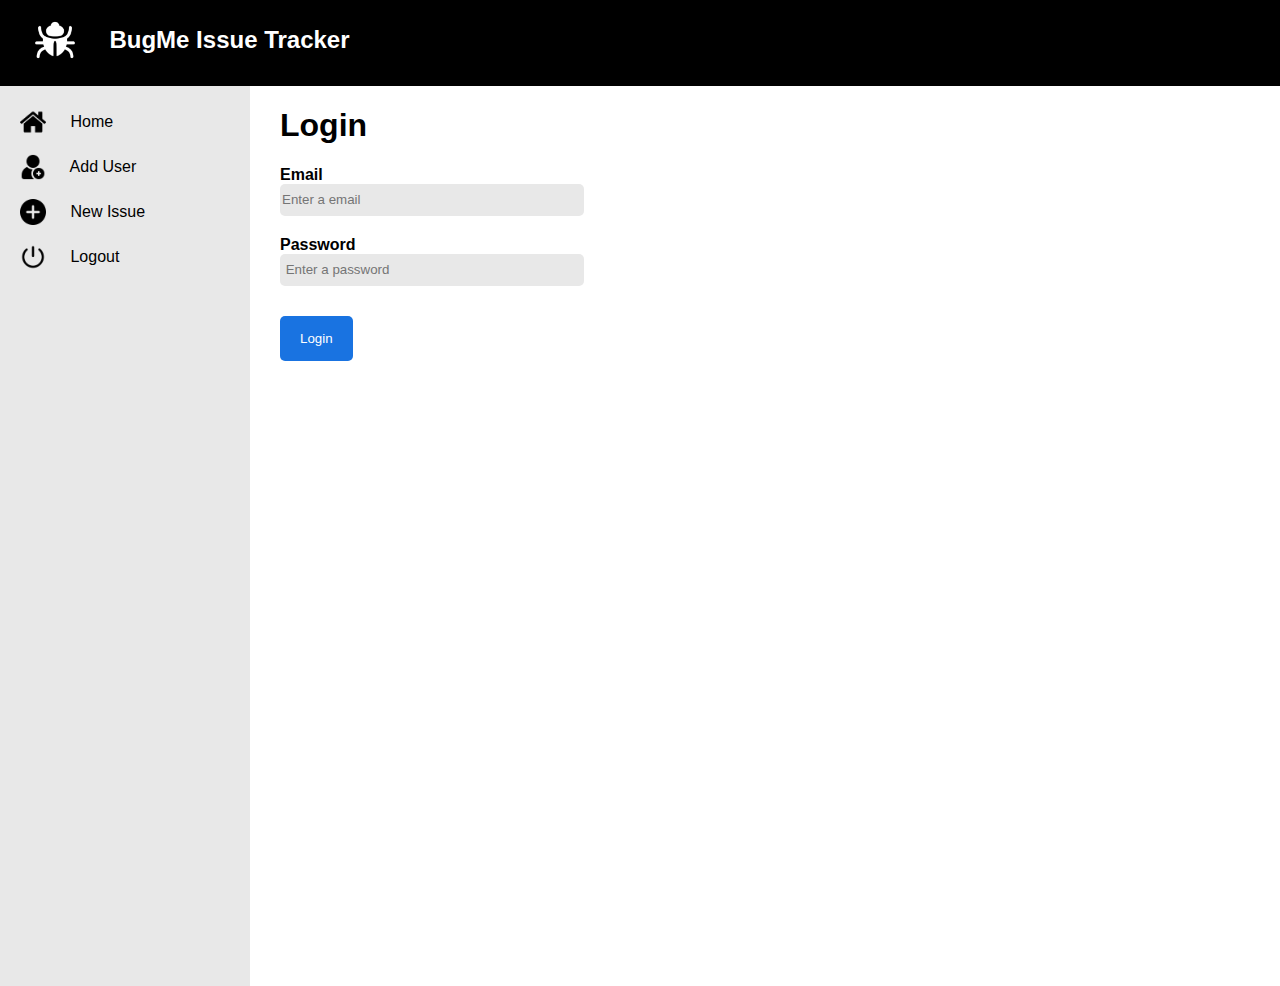
<file: index.html>
<!DOCTYPE html>
<html lang="en">
<head>
    <meta charset="UTF-8">
    <meta name="viewport" content="width=device-width, initial-scale=1.0">
    <title>INFO2180 Project 2</title>
    <link rel="stylesheet" href="styles/styles.css">
   

    
</head>

<body>
    <header>
        <img src="icons/bug-64.png" alt="bug logo" id="bug" />
        <h2 id="mainHead">BugMe Issue Tracker</h2>
    </header>

    <div class="after">
        <aside>
            <div id="sidebar">
                <ul>
                    <li> <a href="./php/dashboard.php" ><img src="icons/home.png" alt="home" class="side-images"/>
                        Home</a></li>
                        
                    <li> <a href="./php/createuser.php" ><img src="icons/add-user.png" alt="home" class="side-images"/>
                        Add User</a></li>

                    <li> <a href="./php/createissue.php" ><img src="icons/plus.png" alt="home" class="side-images"/>
                        New Issue</a></li>

                    <li> <a href="./php/logout.php" ><img src="icons/power-off.png" alt="home" class="side-images"/>
                        Logout</a></li> 






                </ul 
                
                >
            </div>         
    
        </aside>
        <div id= "content">
            <form id="login-user" action="" method="post" class='content'>
                <h1>Login</h1>
                <label for="email">Email</label><br>
                <input id="login-email" type="email" name="email" placeholder="Enter a email" class="input-field" required><br>

                <label for="password">Password</label><br>
                <input id="login-password" type="password" name="password" placeholder=" Enter a password" class="input-field" required><br>

                <input type='submit' value='Login' class='btn' id='login_btn'>
            </form>
        </div>
    </div>

    

</body>

</html>
</file>
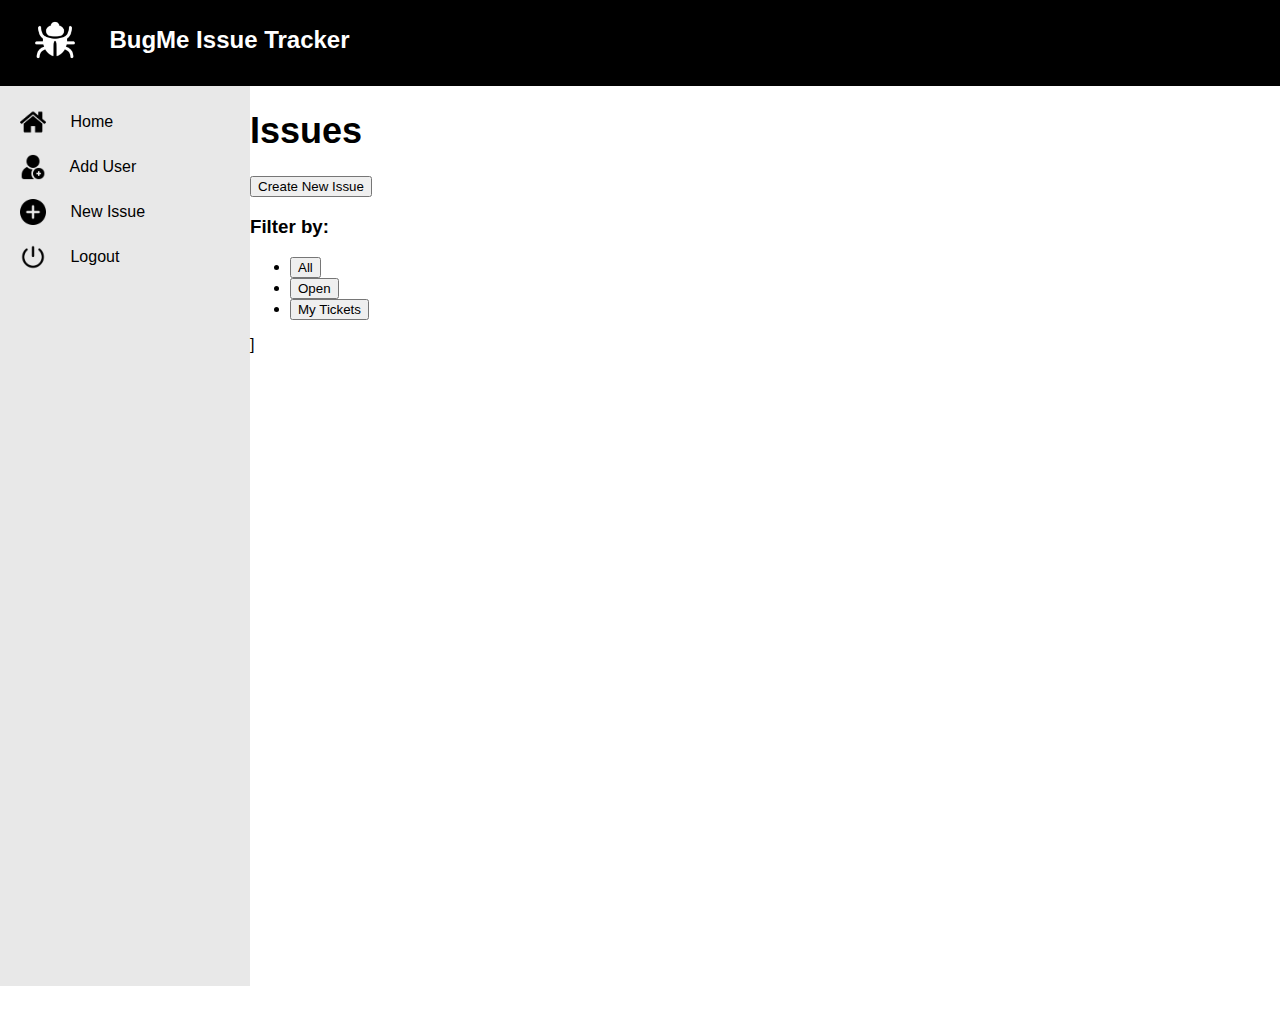
<file: createuser copy.html>
<!DOCTYPE html>
<html lang="en">
<head>


    <meta charset="UTF-8">
    <meta name="viewport" content="width=device-width, initial-scale=1.0">
    <title>INFO2180 Project 2</title>
    <link rel="stylesheet" href="styles/createuser.css">


</head>


<header>
    <img src="icons/bug-64.png" alt="bug logo" id="bug" />
    <h2 id="mainHead">BugMe Issue Tracker</h2>
</header>

<div class="after">
    <aside>
        <div id="sidebar">
            <ul>
                <li> <a href="#" ><img src="icons/home.png" alt="home" class="side-images"/>
                    Home</a></li>
                    
                <li> <a href="#" ><img src="icons/add-user.png" alt="home" class="side-images"/>
                    Add User</a></li>

                <li> <a href="#" ><img src="icons/plus.png" alt="home" class="side-images"/>
                    New Issue</a></li>

                <li> <a href="#" ><img src="icons/power-off.png" alt="home" class="side-images"/>
                    Logout</a></li>
            </ul>
        </div>         

    </aside>
    
    <div id = "issues">
        <h1>Issues</h1>

        <button>Create New Issue</button>

    <div id = "filter">

        <h3> Filter by: </h3>
        <ul>
            <li><button id="allissues">  All </button></li>
            <li><button id="openissues">  Open </button> </li>
            <li><button id="myissues">  My Tickets </button></li>
        </ul>

    </div>

]
    </div>

</div>

<div id = "result">



    
</div>



</body>

</html>
</file>
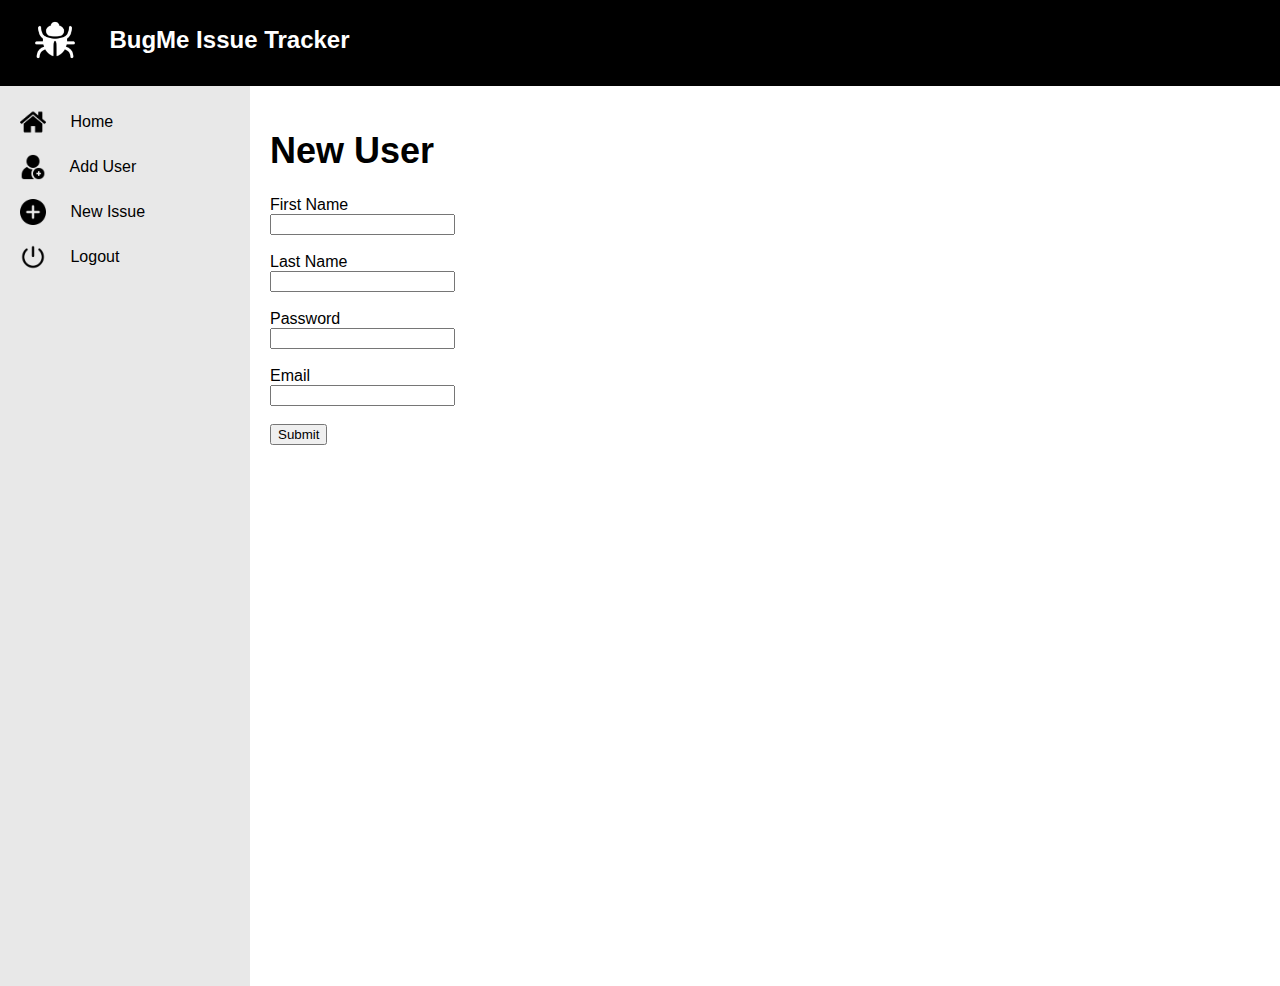
<file: createuser.html>
<!DOCTYPE html>
<html lang="en">
<head>


    <meta charset="UTF-8">
    <meta name="viewport" content="width=device-width, initial-scale=1.0">
    <title>INFO2180 Project 2</title>
    <link rel="stylesheet" href="styles/createuser.css">


</head>


<header>
    <img src="icons/bug-64.png" alt="bug logo" id="bug" />
    <h2 id="mainHead">BugMe Issue Tracker</h2>
</header>

<div class="after">
    <aside>
        <div id="sidebar">
            <ul>
                <li> <a href="#" ><img src="icons/home.png" alt="home" class="side-images"/>
                    Home</a></li>
                    
                <li> <a href="#" ><img src="icons/add-user.png" alt="home" class="side-images"/>
                    Add User</a></li>

                <li> <a href="#" ><img src="icons/plus.png" alt="home" class="side-images"/>
                    New Issue</a></li>

                <li> <a href="#" ><img src="icons/power-off.png" alt="home" class="side-images"/>
                    Logout</a></li>
            </ul>
        </div>         

    </aside>
    
    <div id = "adduser">
        <h1>New User</h1>

        <form>
            
        <label>First Name</label><br>
        <input type = "text" > <br><br>
        <label>Last Name</label><br>
        <input type = "text" ><br><br>
        <label>Password</label><br>
        <input type = "text" > <br><br>
        <label>Email</label><br>
        <input type = "text" ><br><br>
        <button type = "submit" name = "submit">Submit</button>



        </form>
    </div>

</div>




</body>

</html>
</file>
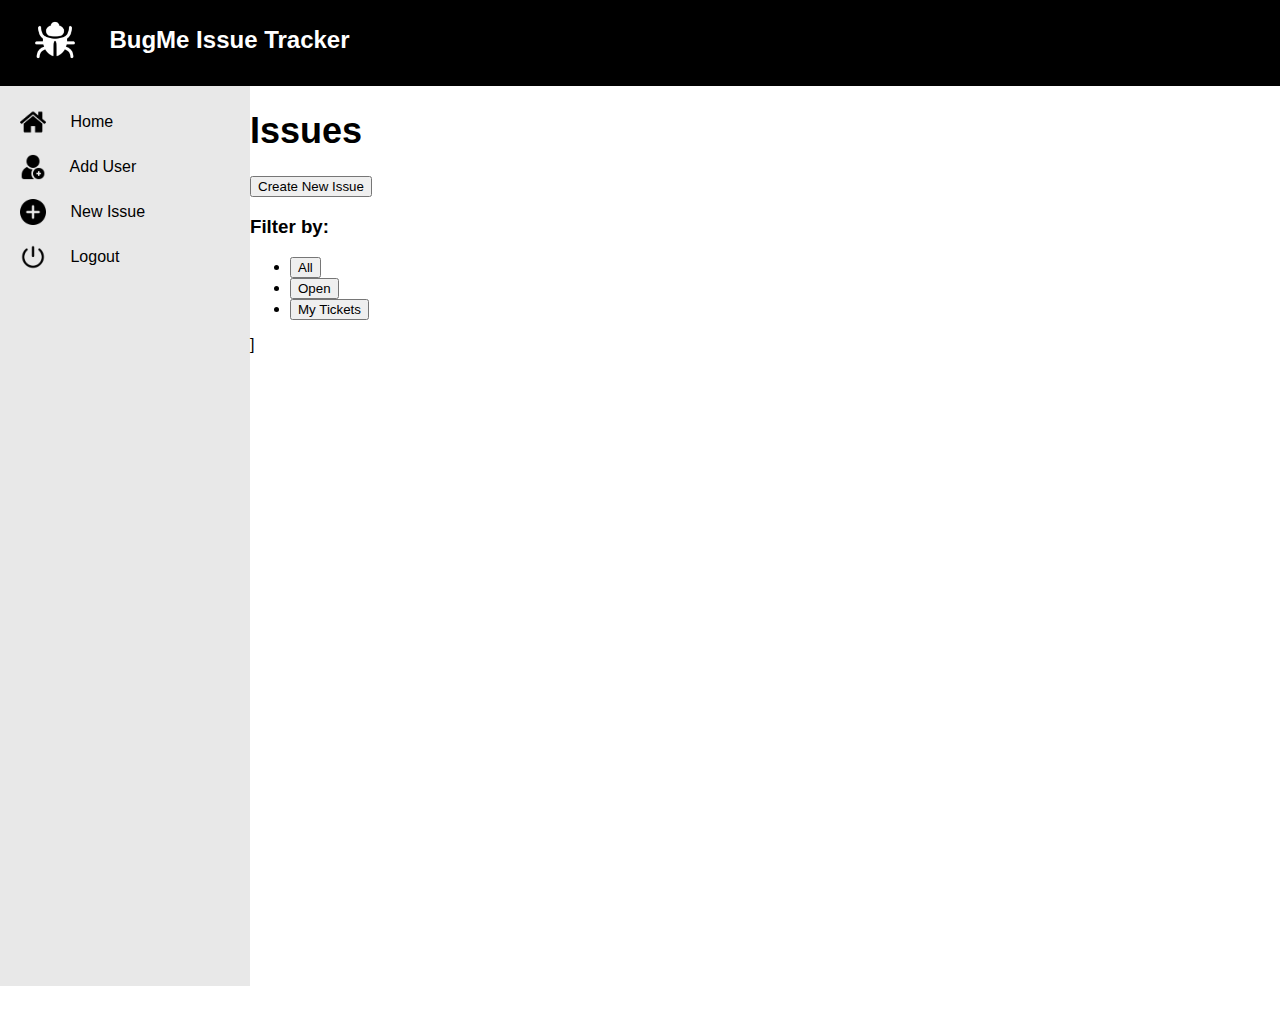
<file: dashboard.html>
<!DOCTYPE html>
<html lang="en">
<head>


    <meta charset="UTF-8">
    <meta name="viewport" content="width=device-width, initial-scale=1.0">
    <title>INFO2180 Project 2</title>
    <link rel="stylesheet" href="styles/createuser.css">


</head>


<header>
    <img src="icons/bug-64.png" alt="bug logo" id="bug" />
    <h2 id="mainHead">BugMe Issue Tracker</h2>
</header>

<div class="after">
    <aside>
        <div id="sidebar">
            <ul>
                <li> <a href="#" ><img src="icons/home.png" alt="home" class="side-images"/>
                    Home</a></li>
                    
                <li> <a href="#" ><img src="icons/add-user.png" alt="home" class="side-images"/>
                    Add User</a></li>

                <li> <a href="#" ><img src="icons/plus.png" alt="home" class="side-images"/>
                    New Issue</a></li>

                <li> <a href="#" ><img src="icons/power-off.png" alt="home" class="side-images"/>
                    Logout</a></li>
            </ul>
        </div>         

    </aside>
    
    <div id = "issues">
        <h1>Issues</h1>

        <button>Create New Issue</button>

    <div id = "filter">


        <h3> Filter by: </h3>
        <ul>
            <li><button id="allissues">  All </button></li>
            <li><button id="openissues">  Open </button> </li>
            <li><button id="myissues">  My Tickets </button></li>
        </ul>

    </div>

]
    </div>

</div>

<div id = "result">



    
</div>



</body>

</html>
</file>
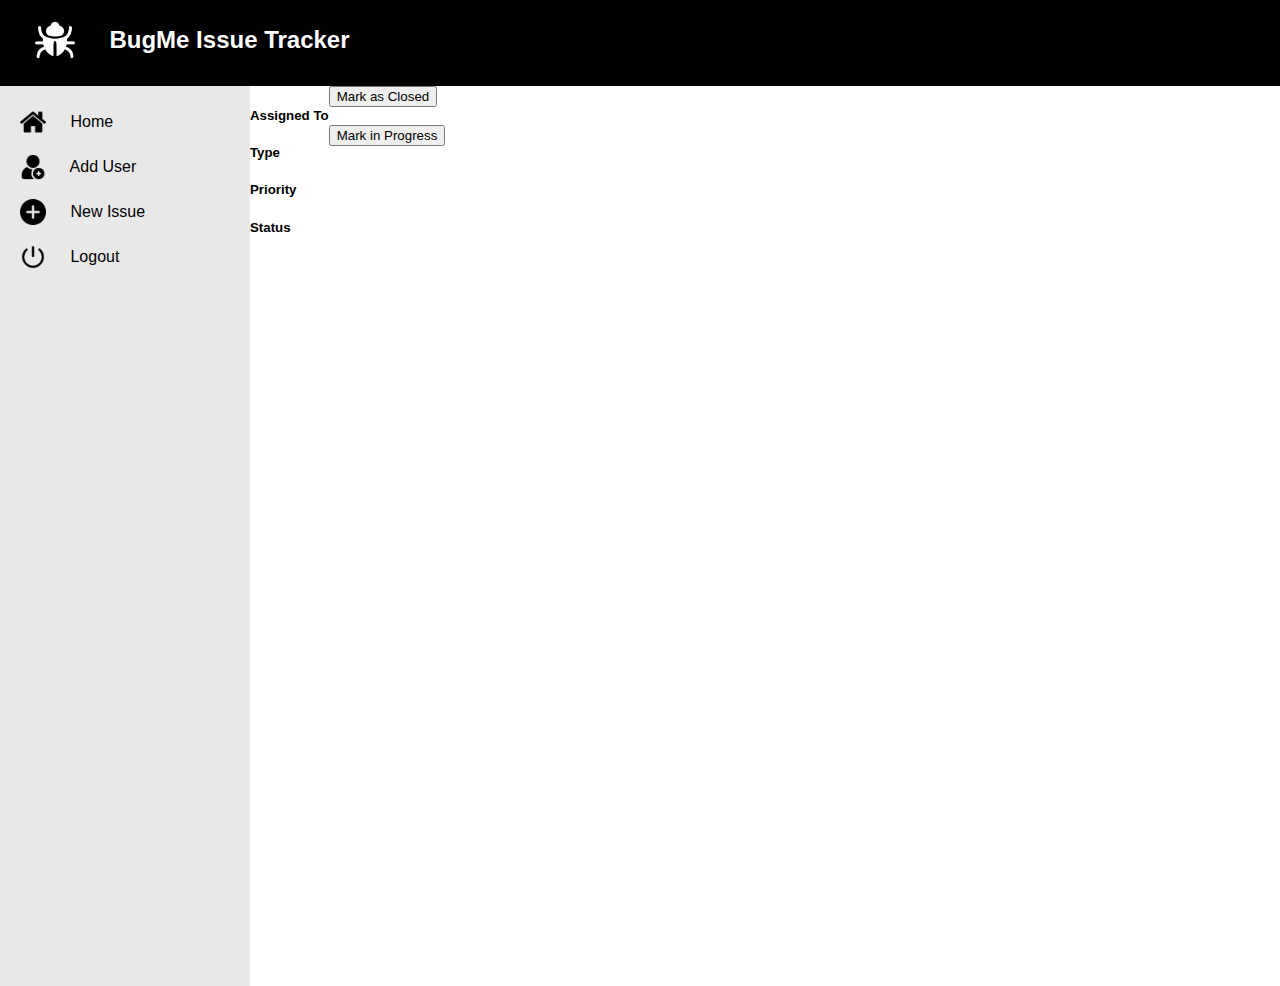
<file: issuedetails.html>
<!DOCTYPE html>
<html lang="en">
<head>


    <meta charset="UTF-8">
    <meta name="viewport" content="width=device-width, initial-scale=1.0">
    <title>INFO2180 Project 2</title>
    <link rel="stylesheet" href="styles/issuedetails.css">


</head>


<header>
    <img src="icons/bug-64.png" alt="bug logo" id="bug" />
    <h2 id="mainHead">BugMe Issue Tracker</h2>
</header>

<div class="after">
    <aside>
        <div id="sidebar">
            <ul>
                <li> <a href="#" ><img src="icons/home.png" alt="home" class="side-images"/>
                    Home</a></li>
                    
                <li> <a href="#" ><img src="icons/add-user.png" alt="home" class="side-images"/>
                    Add User</a></li>

                <li> <a href="#" ><img src="icons/plus.png" alt="home" class="side-images"/>
                    New Issue</a></li>

                <li> <a href="#" ><img src="icons/power-off.png" alt="home" class="side-images"/>
                    Logout</a></li>
            </ul>
        </div>         

    </aside>
    
    <div id = "right-aside">
        <h5> Assigned To</h5>

        <h5> Type </h5>

        <h5> Priority </h5>

        <h5> Status</h5>

    </div><br>

    <div class = "buttons">
        <button type="submit"> Mark as Closed </button><br><br>
        <button type="submit"> Mark in Progress </button>
    </div>
    <div id="result"></div>
    </div>

</div>


</body>

</html>
</file>
<file: styles/styles.css>
#bug{
    height:auto;
    width:auto;
    max-height:40px;
    max-width:40px;
    padding-left: 35px;
    padding-top: 20px;
}

header{
    background-color: black;
    color:white;

}

#mainHead{
    display:inline-block;
    padding-left: 30px;
    position:relative;
    top:-12px;
}

body{
    margin:0;
    font-family:-apple-system, BlinkMacSystemFont, 'Segoe UI', Roboto, Oxygen, Ubuntu, Cantarell, 'Open Sans', 'Helvetica Neue', sans-serif;
    height:100%;
}

.side-images{
    height:auto;
    width:auto;
    max-height:26px;
    max-width:26px;
    padding-right:20px;
    position:relative;
    top:23px;
    padding-bottom:15px;
}

#sidebar > ul{
    text-decoration: none;
    list-style: none;
    padding-inline-start: 20px;
    margin-block-start: 0;
    margin-block-end: 100%;
}

#sidebar{
    height:100%;
    color:black;
    background-color: #e8e8e8;
    width:250px;
    bottom:0;
}

#sidebar > ul> li > a{
    text-decoration: none;
    color:black;
    
}

.after{
    display:flex;
    margin:0;
    height:100%;
}

html{
    height:100%;
}

#content{
    order:2;
    padding-left:30px;
    
}

#content > h1{
    font-size:40px;
    margin-bottom: 10px;

}

.input-field{
    width:300px;
    height: 30px;
    border-radius:5px;
    background-color: #e8e8e8;
    border:none;
    margin-bottom:20px;
}

label{
    font-weight: bold;
    margin-bottom:10px;
}

#login_btn{
    margin-top: 10px;
    background-color: #1973e1;
    color:white;
    border-radius: 5px;
    border: none;
    padding: 15px 20px;
}
</file>
<file: styles/createuser.css>
#bug{
    height:auto;
    width:auto;
    max-height:40px;
    max-width:40px;
    padding-left: 35px;
    padding-top: 20px;
}

header{
    background-color: black;
    color:white;

}

#mainHead{
    display:inline-block;
    padding-left: 30px;
    position:relative;
    top:-12px;
}

body{
    margin:0;
    font-family:-apple-system, BlinkMacSystemFont, 'Segoe UI', Roboto, Oxygen, Ubuntu, Cantarell, 'Open Sans', 'Helvetica Neue', sans-serif;
    height:100%;
}

.side-images{
    height:auto;
    width:auto;
    max-height:26px;
    max-width:26px;
    padding-right:20px;
    position:relative;
    top:23px;
    padding-bottom:15px;
}

#sidebar > ul{
    text-decoration: none;
    list-style: none;
    padding-inline-start: 20px;
    margin-block-start: 0;
    margin-block-end: 100%;
}

#sidebar{
    height:100%;
    color:black;
    background-color: #e8e8e8;
    width:250px;
    bottom:0;
}

#sidebar > ul> li > a{
    text-decoration: none;
    color:black;
    
}

.after{
    display:flex;
    margin:0;
    height:100%;
}

html{
    height:100%;
}

#content{
    order:2;
    padding-left:30px;
    
}

#content > h1{
    font-size:40px;
    margin-bottom: 10px;

}

.formheading {

    font-weight: bold;

}

#adduser {

    padding: 20px;

}

h1 {


    font-size: 36px;
}

#firstname {

	width: 400px;
    padding:10px 20px;
    border: 1px solid;
    border-radius: 4px;
    border-color: grey;
    margin:5px 0;
    background-color: rgb(236, 236, 236);


}

#lastname {

    width: 400px;
    padding:10px 20px;
    border: 1px solid;
    border-radius: 4px;
    border-color: grey;
    margin:5px 0;
    background-color: rgb(236, 236, 236);
}

#password {
	width: 420px;
    padding:10px;
    border: 1px solid;
    border-radius: 4px;
    border-color: grey;
    margin:5px 0;
    background-color: rgb(236, 236, 236);
    

}

#email {
	width: 420px;
    padding:10px;
    border: 1px solid;
    border-radius: 4px;
    border-color: grey;
    margin:5px 0;
    background-color: rgb(236, 236, 236);

}


#sbtn {

	border: none;
	background-color: #318aff;
	height: 40px;
	width: 160px;
	border-radius: 8px;
	color: white;
	font-weight: bold;
}

#result {
    
    color: red;
    font-size: 20px;
    font-weight: bold;
    display:inline-block;
    padding-bottom: 20px;

}
</file>
<file: styles/issuedetails.css>
#bug {
    height: auto;
    width: auto;
    max-height: 40px;
    max-width: 40px;
    padding-left: 35px;
    padding-top: 20px;
}

header {
    background-color: black;
    color: white;

}

#mainHead {
    display: inline-block;
    padding-left: 30px;
    position: relative;
    top: -12px;
}

body {
    margin: 0;
    font-family: -apple-system, BlinkMacSystemFont, 'Segoe UI', Roboto, Oxygen, Ubuntu, Cantarell, 'Open Sans', 'Helvetica Neue', sans-serif;
    height: 100%;
}

.side-images {
    height: auto;
    width: auto;
    max-height: 26px;
    max-width: 26px;
    padding-right: 20px;
    position: relative;
    top: 23px;
    padding-bottom: 15px;
}

#sidebar>ul {
    text-decoration: none;
    list-style: none;
    padding-inline-start: 20px;
    margin-block-start: 0;
    margin-block-end: 100%;
}

#sidebar {
    height: 100%;
    color: black;
    background-color: #e8e8e8;
    width: 250px;
    bottom: 0;
}

#sidebar>ul>li>a {
    text-decoration: none;
    color: black;

}

.after {
    display: flex;
    margin: 0;
    height: 100%;
}

html {
    height: 100%;
}

#content {
    order: 2;
    padding-left: 30px;

}

#content>h1 {
    font-size: 40px;
    margin-bottom: 10px;

}


main{
    padding: 20px;
}

h1{
    margin-bottom: 10px;
}

h6{
    margin: 10px 0;
}

.details-body{
    display: grid;
    grid-template-columns: 2fr 1fr;;
}

.issue-body{
    margin-right: 20px;
}

.issue-details{
    background-color: #eee;
    border: 1px solid #ccc;
    border-radius: 5px;
    padding: 10px;
}

.detail-title{
    font-size: 14px;

}

.btns{
    margin-top: 12px;
}
.detail-con{
    display: flex;
    flex-direction: column;
    padding: 12px 0;
}
.detail-title{
    margin: 0 5px;
}
.detail-info{
    margin: 0;
    font-size: 14px;
}
.btns button{
    width: 100%;
    margin: 5px 0;
    padding: 12px 24px;
    border: none;
    color: white;
    border-radius: 5px;
    font-weight: 700;
}

.closed{
    background-color: #2da562;
}

.progress{
    background-color: #1b6ac9;
}
</file>
